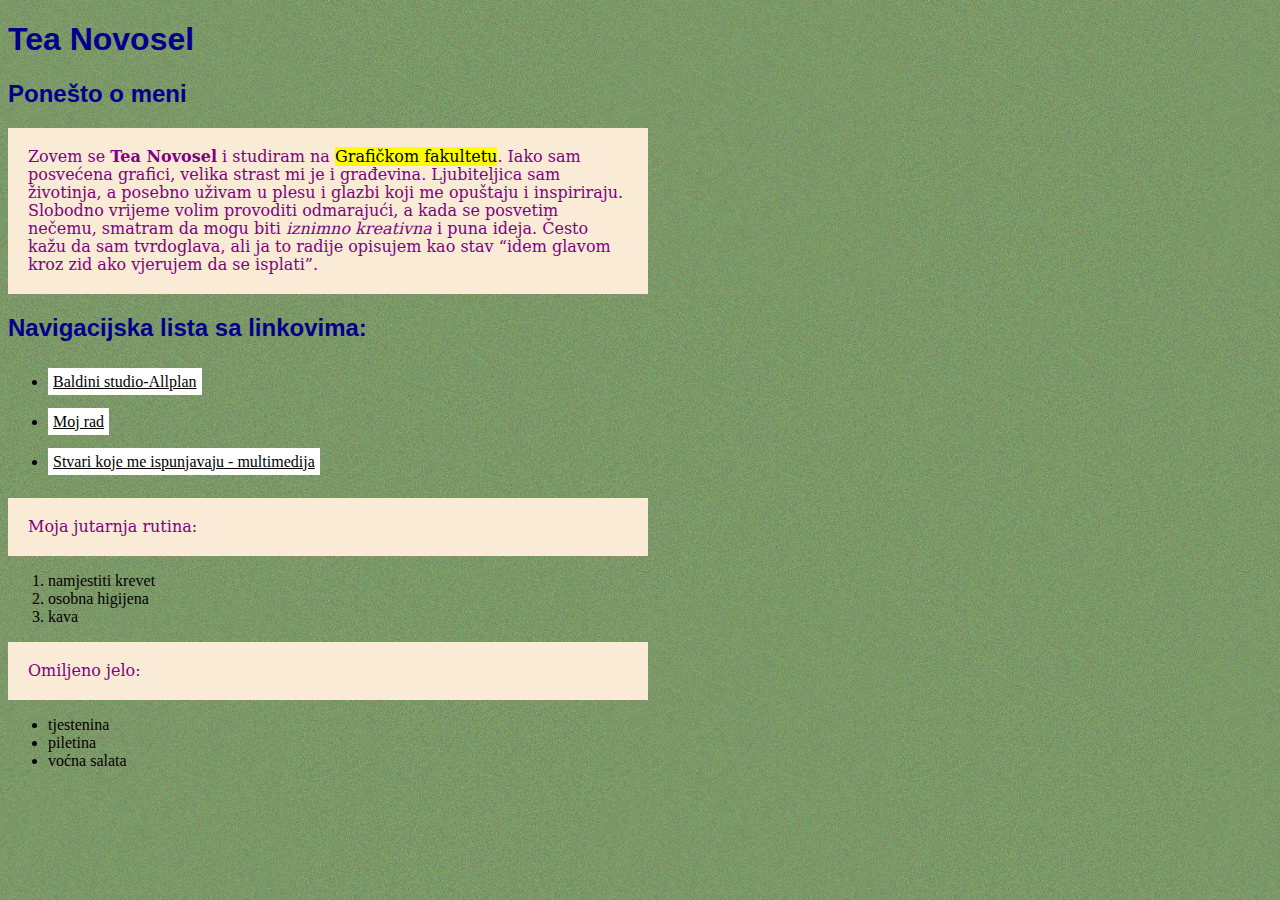
<file: index.html>
<!DOCTYPE html>
<html>
<head>
	<title>Tea Novosel - moj html dokument</title>
		<link rel="stylesheet" href="stil.css"/>
</head>
<body>
	<h1>Tea Novosel</h1>
	<h2>Ponešto o meni</h2>
	<p>Zovem se <b>Tea Novosel</b> i studiram na <mark>Grafičkom fakultetu</mark>. Iako sam posvećena grafici, velika strast mi je i građevina. Ljubiteljica sam životinja, a posebno uživam u plesu i glazbi koji me opuštaju i inspiriraju. Slobodno vrijeme volim provoditi odmarajući, a kada se posvetim nečemu, smatram da mogu biti <i>iznimno kreativna</i> i puna ideja. Često kažu da sam tvrdoglava, ali ja to radije opisujem kao stav <q>idem glavom kroz zid ako vjerujem da se isplati</q>.
	</p>

<h2>Navigacijska lista sa linkovima:</h2>
	<nav>
		<ul>
			<li><a href="https://baldinistudio.hr/allplan-konstrukterstvo/">Baldini studio-Allplan</a></li>
			<li><a href="Dokumenti/NovoselTea_Zadaca2.pdf">Moj rad</a></li>
			<li><a href="vjezba1.html">Stvari koje me ispunjavaju - multimedija</a></li>
		</ul>
	</nav>

	<p>Moja jutarnja rutina:</p>
	<ol>
		<li>namjestiti krevet</li>
		<li>osobna higijena</li>
		<li>kava</li>
	</ol>
	<p>Omiljeno jelo:</p>
	<ul>
		<li>tjestenina</li>
		<li>piletina</li>
		<li>voćna salata</li>
	</ul>

	
	
</body>
</html>
</file>
<file: stil.css>
@charset "utf-8";
/* CSS Document */
p {
	color: purple;
	font-family: Constantia, "Lucida Bright", "DejaVu Serif", Georgia, "serif";
	font-size: 16px;
	line-height: 18px;
	width: 600px;
	background-color: antiquewhite;
	padding: 20px;
}
h1, h2 {
	font-family: Gotham, "Helvetica Neue", Helvetica, Arial, "sans-serif";
	color: darkblue;
}

span {color: rgb(255, 0, 255);}
body{
	background-image: url("Slike/04.jpg");
}

a:link {
	color: black;
	background-color: white;
	padding: 5px;
	line-height: 40px;
	border:1x solid #000000;
}
a:hover {
	background-color: darkgray;
}
img {
	height: 200px;
}
video {
	height: 200px;
}
</file>
